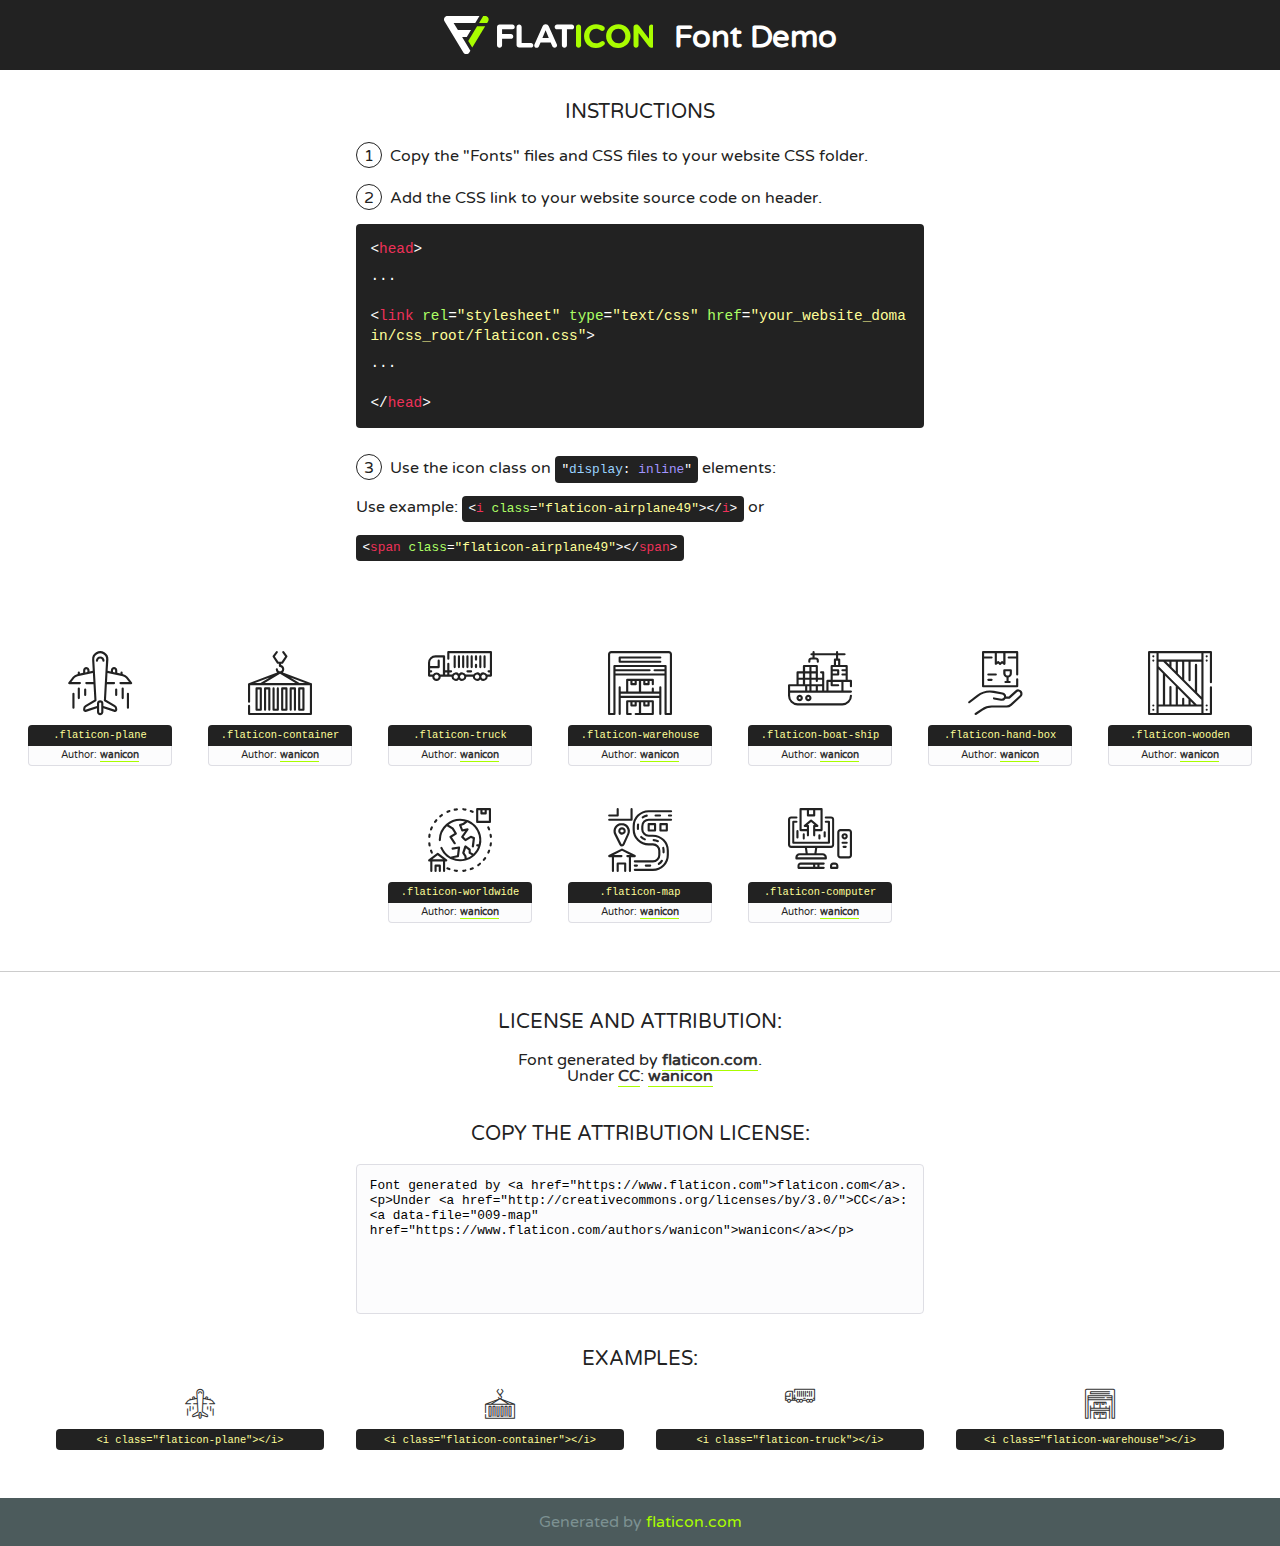
<file: fonts/flaticon/font/flaticon.html>
<!DOCTYPE html>
<!--
  Flaticon icon font: Flaticon
  Creation date: 10/02/2019 11:17
-->
<html>
<!DOCTYPE html>
<html>

<head>
    <title>Flaticon WebFont</title>
    <link href="http://fonts.googleapis.com/css?family=Varela+Round" rel="stylesheet" type="text/css" />
    <link rel="stylesheet" type="text/css" href="flaticon.css">
    <meta charset="UTF-8">
    <style>
    html, body, div, span, applet, object, iframe,
    h1, h2, h3, h4, h5, h6, p, blockquote, pre,
    a, abbr, acronym, address, big, cite, code,
    del, dfn, em, img, ins, kbd, q, s, samp,
    small, strike, strong, sub, sup, tt, var,
    b, u, i, center,
    dl, dt, dd, ol, ul, li,
    fieldset, form, label, legend,
    table, caption, tbody, tfoot, thead, tr, th, td,
    article, aside, canvas, details, embed, 
    figure, figcaption, footer, header, hgroup, 
    menu, nav, output, ruby, section, summary,
    time, mark, audio, video {
        margin: 0;
        padding: 0;
        border: 0;
        font-size: 100%;
        font: inherit;
        vertical-align: baseline;
    }
    /* HTML5 display-role reset for older browsers */
    article, aside, details, figcaption, figure, 
    footer, header, hgroup, menu, nav, section {
        display: block;
    }
    body {
        line-height: 1;
    }
    ol, ul {
        list-style: none;
    }
    blockquote, q {
        quotes: none;
    }
    blockquote:before, blockquote:after,
    q:before, q:after {
        content: '';
        content: none;
    }
    table {
        border-collapse: collapse;
        border-spacing: 0;
    }
    body {
        font-family: 'Varela Round', Helvetica, Arial, sans-serif;
        font-size: 16px;
        color: #222;
    }
    a {
        color: #333;
        border-bottom: 1px solid #a9fd00;
        font-weight: bold;
        text-decoration: none;
    }
    * {
        -moz-box-sizing: border-box;
        -webkit-box-sizing: border-box;
        box-sizing: border-box;
        margin: 0;
        padding: 0;
    }
    [class^="flaticon-"]:before, [class*=" flaticon-"]:before, [class^="flaticon-"]:after, [class*=" flaticon-"]:after {
        font-family: Flaticon;
        font-size: 30px;
        font-style: normal;
        margin-left: 20px;
        color: #333;
    }
    .wrapper {
        max-width: 600px;
        margin: auto;
        padding: 0 1em;
    }
    .title {
        font-size: 1.25em;
        text-align: center;
        margin-bottom: 1em;
        text-transform: uppercase;
    }
    header {
        text-align: center;
        background-color: #222;
        color: #fff;
        padding: 1em;
    }
    header .logo {
        width: 210px;
        height: 38px;
        display: inline-block;
        vertical-align: middle;
        margin-right: 1em;
        border: none;
    }
    header strong {
        font-size: 1.95em;
        font-weight: bold;
        vertical-align: middle;
        margin-top: 5px;
        display: inline-block;
    }
    .demo {
        margin: 2em auto;
        line-height: 1.25em;
    }
    .demo ul li {
        margin-bottom: 1em;
    }
    .demo ul li .num {
        color: #222;
        border-radius: 20px;
        display: inline-block;
        width: 26px;
        padding: 3px;
        height: 26px;
        text-align: center;
        margin-right: 0.5em;
        border: 1px solid #222;
    }
    .demo ul li code {
        background-color: #222;
        border-radius: 4px;
        padding: 0.25em 0.5em;
        display: inline-block;
        color: #fff;
        font-family: Consolas,Monaco,Lucida Console,Liberation Mono,DejaVu Sans Mono,Bitstream Vera Sans Mono,Courier New, monospace;
        font-weight: lighter;
        margin-top: 1em;
        font-size: 0.8em;
        word-break: break-all;
    }
    .demo ul li code.big {
        padding: 1em;
        font-size: 0.9em;
    }
    .demo ul li code .red {
        color: #EF3159;
    }
    .demo ul li code .green {
        color: #ACFF65;
    }
    .demo ul li code .yellow {
        color: #FFFF99;
    }
    .demo ul li code .blue {
        color: #99D3FF;
    }
    .demo ul li code .purple {
        color: #A295FF;
    }
    .demo ul li code .dots {
        margin-top: 0.5em;
        display: block;
    }
    #glyphs {
        border-bottom: 1px solid #ccc;
        padding: 2em 0;
        text-align: center;
    }
    .glyph {
        display: inline-block;
        width: 9em;
        margin: 1em;
        text-align: center;
        vertical-align: top;
        background: #FFF;
    }
    .glyph .glyph-icon {
        padding: 10px;
        display: block;
        font-family:"Flaticon";
        font-size: 64px;
        line-height: 1;
    }
    .glyph .glyph-icon:before {
        font-size: 64px;
        color: #222;
        margin-left: 0;
    }
    .class-name {
        font-size: 0.65em;
        background-color: #222;
        color: #fff;
        border-radius: 4px 4px 0 0;
        padding: 0.5em;
        color: #FFFF99;
        font-family: Consolas,Monaco,Lucida Console,Liberation Mono,DejaVu Sans Mono,Bitstream Vera Sans Mono,Courier New, monospace;
    }
    .author-name {
        font-size: 0.6em;
        background-color: #fcfcfd;
        border: 1px solid #DEDEE4;
        border-top: 0;
        border-radius: 0 0 4px 4px;
        padding: 0.5em;
    }
    .class-name:last-child {
        font-size: 10px;
        color:#888;
    }
    .class-name:last-child a {
        font-size: 10px;
        color:#555;
    }
    .class-name:last-child a:hover {
        color:#a9fd00;
    }
    .glyph > input {
        display: block;
        width: 100px;
        margin: 5px auto;
        text-align: center;
        font-size: 12px;
        cursor: text;
    }
    .glyph > input.icon-input {
        font-family:"Flaticon";
        font-size: 16px;
        margin-bottom: 10px;
    }
    .attribution .title {
        margin-top: 2em;
    }
    .attribution textarea {
        background-color: #fcfcfd;
        padding: 1em;
        border: none;
        box-shadow: none;
        border: 1px solid #DEDEE4;
        border-radius: 4px;
        resize: none;
        width: 100%;
        height: 150px;
        font-size: 0.8em;
        font-family: Consolas,Monaco,Lucida Console,Liberation Mono,DejaVu Sans Mono,Bitstream Vera Sans Mono,Courier New, monospace;
        -webkit-appearance: none;
    }
    .iconsuse {
        margin: 2em auto;
        text-align: center;
        max-width: 1200px;
    }
    .iconsuse:after {
        content: '';
        display: table;
        clear: both;
    }
    .iconsuse .image {
        float: left;
        width: 25%;
        padding: 0 1em;
    }
    .iconsuse .image p {
        margin-bottom: 1em;
    }
    .iconsuse .image span {
        display: block;
        font-size: 0.65em;
        background-color: #222;
        color: #fff;
        border-radius: 4px;
        padding: 0.5em;
        color: #FFFF99;
        margin-top: 1em;
        font-family: Consolas,Monaco,Lucida Console,Liberation Mono,DejaVu Sans Mono,Bitstream Vera Sans Mono,Courier New, monospace;
    }
    #footer {
        text-align: center;
        background-color: #4C5B5C;
        color: #7c9192;
        padding: 1em;
    }
    #footer a {
        border: none;
        color: #a9fd00;
        font-weight: normal;
    }
    @media (max-width: 960px) {
        .iconsuse .image {
            width: 50%;
        }
    }
    @media (max-width: 560px) {
        .iconsuse .image {
            width: 100%;
        }
    }
    </style>
</head>

<body class="characters-off">

    <header>
        <a href="https://www.flaticon.com" target="_blank" class="logo">
            <svg version="1.1" xmlns="http://www.w3.org/2000/svg" xmlns:xlink="http://www.w3.org/1999/xlink" xmlns:a="http://ns.adobe.com/AdobeSVGViewerExtensions/3.0/" viewBox="0 0 560.875 102.036" enable-background="new 0 0 560.875 102.036" xml:space="preserve">
                <defs>
                </defs>
                <g>
                    <g class="letters">
                        <path fill="#ffffff" d="M141.596,29.675c0-3.777,2.985-6.767,6.764-6.767h34.438c3.426,0,6.15,2.728,6.15,6.15
                        c0,3.43-2.724,6.149-6.15,6.149h-27.674v13.091h23.719c3.429,0,6.151,2.724,6.151,6.15c0,3.43-2.723,6.149-6.151,6.149h-23.719
                        v17.574c0,3.773-2.986,6.761-6.764,6.761c-3.779,0-6.764-2.989-6.764-6.761V29.675z"></path>
                        <path fill="#ffffff" d="M193.844,29.149c0-3.781,2.985-6.767,6.764-6.767c3.776,0,6.763,2.985,6.763,6.767v42.957h25.039
                        c3.426,0,6.149,2.726,6.149,6.153c0,3.425-2.723,6.15-6.149,6.15h-31.802c-3.779,0-6.764-2.986-6.764-6.768V29.149z"></path>
                        <path fill="#ffffff" d="M241.891,75.71l21.438-48.407c1.492-3.341,4.215-5.357,7.906-5.357h0.792
                        c3.686,0,6.323,2.017,7.815,5.357l21.439,48.407c0.436,0.967,0.701,1.845,0.701,2.723c0,3.602-2.809,6.501-6.414,6.501
                        c-3.161,0-5.269-1.845-6.499-4.655l-4.132-9.661h-27.059l-4.301,10.102c-1.144,2.631-3.426,4.214-6.237,4.214
                        c-3.517,0-6.24-2.81-6.24-6.325C241.1,77.64,241.451,76.677,241.891,75.71z M279.932,58.666l-8.521-20.297l-8.526,20.297H279.932
                        z"></path>
                        <path fill="#ffffff" d="M314.864,35.387H301.86c-3.429,0-6.239-2.813-6.239-6.238c0-3.429,2.811-6.24,6.239-6.24h39.533
                        c3.426,0,6.237,2.811,6.237,6.24c0,3.425-2.811,6.238-6.237,6.238h-13.001v42.785c0,3.773-2.99,6.761-6.764,6.761
                        c-3.779,0-6.764-2.989-6.764-6.761V35.387z"></path>
                        <path fill="#A9FD00" d="M352.615,29.149c0-3.781,2.985-6.767,6.767-6.767c3.774,0,6.761,2.985,6.761,6.767v49.024
                        c0,3.773-2.987,6.761-6.761,6.761c-3.781,0-6.767-2.989-6.767-6.761V29.149z"></path>
                        <path fill="#A9FD00" d="M374.132,53.836v-0.179c0-17.481,13.178-31.801,32.065-31.801c9.22,0,15.459,2.458,20.557,6.238
                        c1.402,1.054,2.637,2.985,2.637,5.357c0,3.692-2.985,6.59-6.681,6.59c-1.845,0-3.071-0.702-4.044-1.319
                        c-3.776-2.813-7.729-4.393-12.562-4.393c-10.364,0-17.831,8.611-17.831,19.154v0.173c0,10.542,7.291,19.329,17.831,19.329
                        c5.715,0,9.492-1.756,13.359-4.834c1.049-0.874,2.458-1.491,4.039-1.491c3.429,0,6.325,2.813,6.325,6.236
                        c0,2.106-1.056,3.78-2.282,4.834c-5.539,4.834-12.036,7.733-21.878,7.733C387.572,85.464,374.132,71.493,374.132,53.836z"></path>
                        <path fill="#A9FD00" d="M433.009,53.836v-0.179c0-17.481,13.79-31.801,32.766-31.801c18.981,0,32.592,14.143,32.592,31.628v0.173
                        c0,17.483-13.785,31.807-32.769,31.807C446.625,85.464,433.009,71.32,433.009,53.836z M484.224,53.836v-0.179
                        c0-10.539-7.725-19.326-18.626-19.326c-10.893,0-18.449,8.611-18.449,19.154v0.173c0,10.542,7.73,19.329,18.626,19.329
                        C476.676,72.986,484.224,64.378,484.224,53.836z"></path>
                        <path fill="#A9FD00" d="M506.233,29.321c0-3.774,2.99-6.763,6.767-6.763h1.401c3.252,0,5.183,1.583,7.029,3.953l26.093,34.265
                        V29.059c0-3.692,2.99-6.677,6.681-6.677c3.683,0,6.671,2.985,6.671,6.677v48.934c0,3.78-2.987,6.765-6.764,6.765h-0.436
                        c-3.257,0-5.188-1.581-7.034-3.953l-27.056-35.492v32.944c0,3.687-2.985,6.676-6.678,6.676c-3.683,0-6.673-2.989-6.673-6.676
                        V29.321z"></path>
                    </g>
                    <g class="insignia">
                        <path fill="#ffffff" d="M48.372,56.137h12.517l11.156-18.537H37.186L25.688,18.539h57.825L94.668,0H9.271
                        C5.925,0,2.842,1.801,1.198,4.716c-1.644,2.907-1.593,6.482,0.134,9.343l50.38,83.501c1.678,2.781,4.689,4.476,7.938,4.476
                        c3.246,0,6.257-1.695,7.935-4.476l2.898-4.804L48.372,56.137z"></path>
                        <g class="i">
                            <path fill="#A9FD00" d="M93.575,18.539h0.031v0.004l21.652,0.004l2.705-4.488c1.727-2.861,1.778-6.436,0.133-9.343
                            C116.454,1.801,113.371,0,110.026,0h-5.294L93.575,18.539z"></path>
                            <polygon fill="#A9FD00" points="88.291,27.356 64.725,66.486 75.519,84.404 109.942,27.356"></polygon>
                        </g>
                    </g>
                </g>
            </svg>
        </a>
        <strong>Font Demo</strong>
    </header>


    <section class="demo wrapper">

        <p class="title">Instructions</p>

        <ul>
            <li>
                <span class="num">1</span>Copy the "Fonts" files and CSS files to your website CSS folder.
            </li>
            <li>
                <span class="num">2</span>Add the CSS link to your website source code on header.
                <code class="big">
                    &lt;<span class="red">head</span>&gt;
                    <br/><span class="dots">...</span>
                    <br/>&lt;<span class="red">link</span> <span class="green">rel</span>=<span class="yellow">"stylesheet"</span> <span class="green">type</span>=<span class="yellow">"text/css"</span> <span class="green">href</span>=<span class="yellow">"your_website_domain/css_root/flaticon.css"</span>&gt;
                    <br/><span class="dots">...</span>
                    <br/>&lt;/<span class="red">head</span>&gt;
                </code>
            </li>

            <li>
                <p>
                    <span class="num">3</span>Use the icon class on <code>"<span class="blue">display</span>:<span class="purple"> inline</span>"</code> elements:
                    <br />
                    Use example: <code>&lt;<span class="red">i</span> <span class="green">class</span>=<span class="yellow">&quot;flaticon-airplane49&quot;</span>&gt;&lt;/<span class="red">i</span>&gt;</code> or <code>&lt;<span class="red">span</span> <span class="green">class</span>=<span class="yellow">&quot;flaticon-airplane49&quot;</span>&gt;&lt;/<span class="red">span</span>&gt;</code>
            </li>
        </ul>

    </section>




   <section id="glyphs">          
    
      
        <div class="glyph"><div class="glyph-icon flaticon-plane"></div>
            <div class="class-name">.flaticon-plane</div>
            <div class="author-name">Author: <a data-file="001-plane" href="https://www.flaticon.com/authors/wanicon">wanicon</a> </div> 
        </div>        
        
        <div class="glyph"><div class="glyph-icon flaticon-container"></div>
            <div class="class-name">.flaticon-container</div>
            <div class="author-name">Author: <a data-file="002-container" href="https://www.flaticon.com/authors/wanicon">wanicon</a> </div> 
        </div>        
        
        <div class="glyph"><div class="glyph-icon flaticon-truck"></div>
            <div class="class-name">.flaticon-truck</div>
            <div class="author-name">Author: <a data-file="003-truck" href="https://www.flaticon.com/authors/wanicon">wanicon</a> </div> 
        </div>        
        
        <div class="glyph"><div class="glyph-icon flaticon-warehouse"></div>
            <div class="class-name">.flaticon-warehouse</div>
            <div class="author-name">Author: <a data-file="004-warehouse" href="https://www.flaticon.com/authors/wanicon">wanicon</a> </div> 
        </div>        
        
        <div class="glyph"><div class="glyph-icon flaticon-boat-ship"></div>
            <div class="class-name">.flaticon-boat-ship</div>
            <div class="author-name">Author: <a data-file="005-boat-ship" href="https://www.flaticon.com/authors/wanicon">wanicon</a> </div> 
        </div>        
        
        <div class="glyph"><div class="glyph-icon flaticon-hand-box"></div>
            <div class="class-name">.flaticon-hand-box</div>
            <div class="author-name">Author: <a data-file="006-hand-box" href="https://www.flaticon.com/authors/wanicon">wanicon</a> </div> 
        </div>        
        
        <div class="glyph"><div class="glyph-icon flaticon-wooden"></div>
            <div class="class-name">.flaticon-wooden</div>
            <div class="author-name">Author: <a data-file="007-wooden" href="https://www.flaticon.com/authors/wanicon">wanicon</a> </div> 
        </div>        
        
        <div class="glyph"><div class="glyph-icon flaticon-worldwide"></div>
            <div class="class-name">.flaticon-worldwide</div>
            <div class="author-name">Author: <a data-file="008-worldwide" href="https://www.flaticon.com/authors/wanicon">wanicon</a> </div> 
        </div>        
        
        <div class="glyph"><div class="glyph-icon flaticon-map"></div>
            <div class="class-name">.flaticon-map</div>
            <div class="author-name">Author: <a data-file="009-map" href="https://www.flaticon.com/authors/wanicon">wanicon</a> </div> 
        </div>        
        
        <div class="glyph"><div class="glyph-icon flaticon-computer"></div>
            <div class="class-name">.flaticon-computer</div>
            <div class="author-name">Author: <a data-file="010-computer" href="https://www.flaticon.com/authors/wanicon">wanicon</a> </div> 
        </div>        
        

    </section>



    <section class="attribution wrapper"   style="text-align:center;">

      <div class="title">License and attribution:</div><div class="attrDiv">Font generated by <a href="https://www.flaticon.com">flaticon.com</a>. <div><p>Under <a href="http://creativecommons.org/licenses/by/3.0/">CC</a>: <a data-file="009-map" href="https://www.flaticon.com/authors/wanicon">wanicon</a></p>  </div>
      </div>
      <div class="title">Copy the Attribution License:</div>

    <textarea onclick="this.focus();this.select();">Font generated by &lt;a href=&quot;https://www.flaticon.com&quot;&gt;flaticon.com&lt;/a&gt;. <p>Under <a href="http://creativecommons.org/licenses/by/3.0/">CC</a>: <a data-file="009-map" href="https://www.flaticon.com/authors/wanicon">wanicon</a></p>  
     </textarea>

    </section>

    <section class="iconsuse">

          <div class="title">Examples:</div>            
             
            <div class="image">
                <p>
                    <i class="glyph-icon flaticon-plane"></i> 
                    <span>&lt;i class=&quot;flaticon-plane&quot;&gt;&lt;/i&gt;</span>
                </p>
            </div>
            
            <div class="image">
                <p>
                    <i class="glyph-icon flaticon-container"></i> 
                    <span>&lt;i class=&quot;flaticon-container&quot;&gt;&lt;/i&gt;</span>
                </p>
            </div>
            
            <div class="image">
                <p>
                    <i class="glyph-icon flaticon-truck"></i> 
                    <span>&lt;i class=&quot;flaticon-truck&quot;&gt;&lt;/i&gt;</span>
                </p>
            </div>
            
            <div class="image">
                <p>
                    <i class="glyph-icon flaticon-warehouse"></i> 
                    <span>&lt;i class=&quot;flaticon-warehouse&quot;&gt;&lt;/i&gt;</span>
                </p>
            </div>
                       
        </div>
                            
    </section>

<div id="footer">
    <div>Generated by <a href="https://www.flaticon.com">flaticon.com</a>
    </div>
</div>



</body>
</html>
</file>
<file: fonts/flaticon/font/flaticon.css>
/*
  	Flaticon icon font: Flaticon
  	Creation date: 10/02/2019 11:17
  	*/

@font-face {
  font-family: "Flaticon";
  src: url("./Flaticon.eot");
  src: url("./Flaticon.eot?#iefix") format("embedded-opentype"),
       url("./Flaticon.woff2") format("woff2"),
       url("./Flaticon.woff") format("woff"),
       url("./Flaticon.ttf") format("truetype"),
       url("./Flaticon.svg#Flaticon") format("svg");
  font-weight: normal;
  font-style: normal;
}

@media screen and (-webkit-min-device-pixel-ratio:0) {
  @font-face {
    font-family: "Flaticon";
    src: url("./Flaticon.svg#Flaticon") format("svg");
  }
}

[class^="flaticon-"]:before, [class*=" flaticon-"]:before,
[class^="flaticon-"]:after, [class*=" flaticon-"]:after {   
  font-family: Flaticon;
        font-style: normal;
  font-weight: normal;
  font-variant: normal;
  text-transform: none;
  line-height: 1;

  /* Better Font Rendering =========== */
  -webkit-font-smoothing: antialiased;
  -moz-osx-font-smoothing: grayscale;
}

.flaticon-plane:before { content: "\f100"; }
.flaticon-container:before { content: "\f101"; }
.flaticon-truck:before { content: "\f102"; }
.flaticon-warehouse:before { content: "\f103"; }
.flaticon-boat-ship:before { content: "\f104"; }
.flaticon-hand-box:before { content: "\f105"; }
.flaticon-wooden:before { content: "\f106"; }
.flaticon-worldwide:before { content: "\f107"; }
.flaticon-map:before { content: "\f108"; }
.flaticon-computer:before { content: "\f109"; }
</file>
